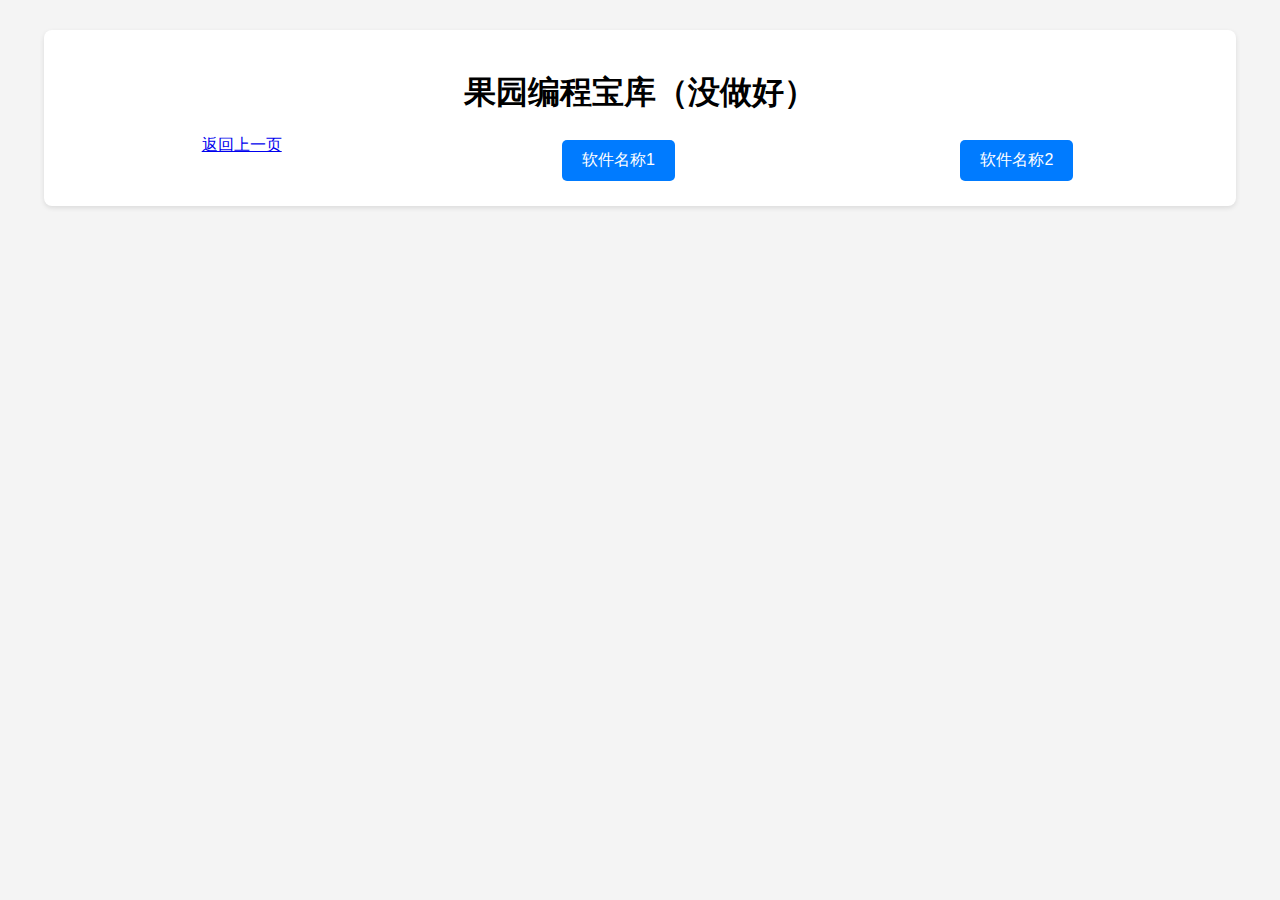
<file: bk/index.html>
﻿<!DOCTYPE html>
<html lang="zh">
<head>
    <meta charset="UTF-8">
    <title>果园编程宝库</title>
    <style>
        body {
            font-family: 'Arial', sans-serif;
            background-color: #f4f4f4;
            margin: 0;
            padding: 0;
        }

        .container {
            width: 90%;
            max-width: 1200px;
            margin: 30px auto;
            background: #fff;
            padding: 20px;
            border-radius: 8px;
            box-shadow: 0 2px 5px rgba(0,0,0,0.1);
        }

        h1 {
            text-align: center;
            margin-bottom: 20px;
        }

        .software-list {
            display: flex;
            flex-wrap: wrap;
            justify-content: space-around;
            margin-top: 20px;
        }

        .software-item {
            display: inline-block;
            background: #007BFF;
            color: white;
            padding: 10px 20px;
            margin: 5px;
            border-radius: 5px;
            text-decoration: none;
            transition: background-color 0.3s;
        }

            .software-item:hover {
                background: #0056b3;
            }
    </style>
</head>
<body>
    <div class="container">
        <h1>果园编程宝库（没做好）</h1>
        <div class="software-list">
            <!-- 软件下载按钮示例 -->
            <a href="javascript:history.back(-1);" class="button">返回上一页</a>
            <a href="#" class="software-item">软件名称1</a>
            <a href="#" class="software-item">软件名称2</a>
            <!-- 根据需要添加更多按钮，直到50个 -->
            <!-- ... 其他47个软件按钮 ... -->
        </div>
    </div>
</body>
</html>
</file>
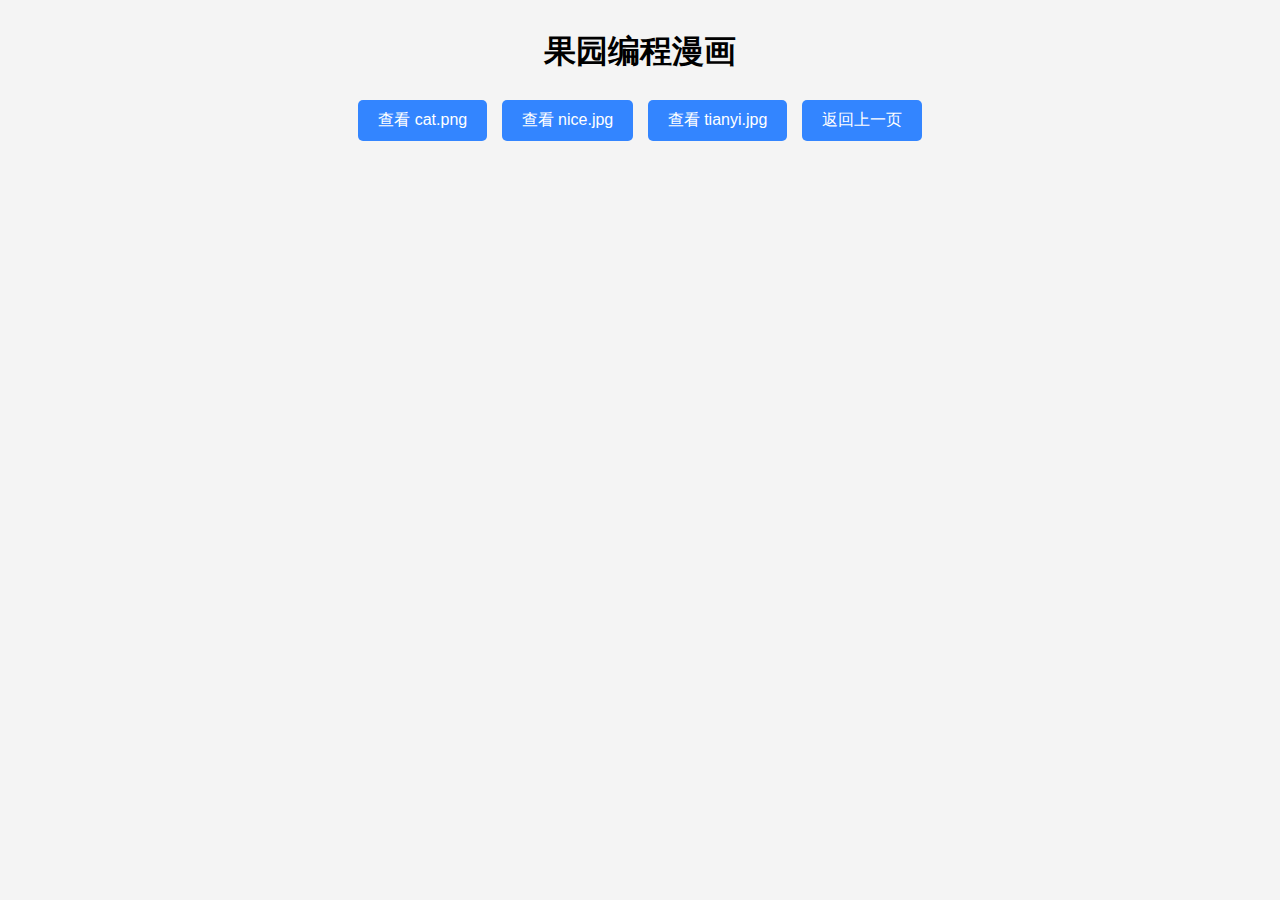
<file: cartoon/index.html>
﻿<!DOCTYPE html>
<html lang="zh">
<head>
    <meta charset="UTF-8">
    <title>果园编程漫画</title>
    <style>
        body {
            font-family: 'Arial', sans-serif;
            background-color: #f4f4f4;
            margin: 0;
            padding: 0;
        }

        .container {
            width: 80%;
            margin: 30px auto;
            text-align: center;
        }

        .button {
            display: inline-block;
            margin: 5px;
            padding: 10px 20px;
            background-color: #3385ff;
            color: white;
            border: none;
            border-radius: 5px;
            text-decoration: none;
            transition: background-color 0.3s;
            cursor: pointer;
        }

            .button:hover {
                background-color: #2f74e1;
            }

        img {
            max-width: 100%;
            height: auto;
        }
    </style>
</head>
<body>

    <div class="container">
        <h1>果园编程漫画</h1>
        <!-- 漫画图片按钮 -->
        <a href="cat.png" target="_blank" class="button">查看 cat.png</a>
        <a href="nice.jpg" target="_blank" class="button">查看 nice.jpg</a>
        <a href="tianyi.jpg" target="_blank" class="button">查看 tianyi.jpg</a>
        <a href="javascript:history.back(-1);" target="_blank" class="button">返回上一页</a>
    </div>

</body>
</html>
</file>
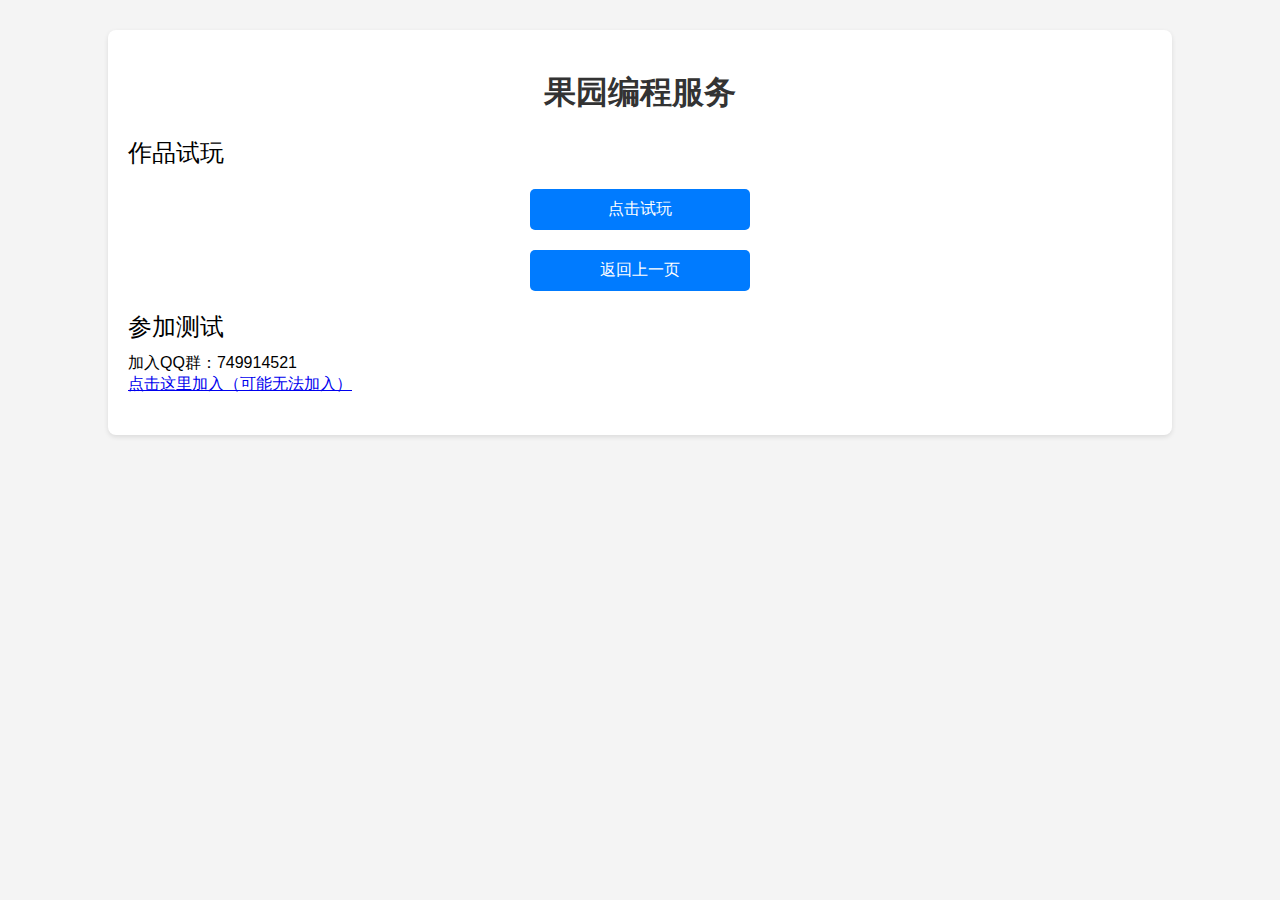
<file: fw/index.html>
﻿<!DOCTYPE html>
<html lang="zh">
<head>
    <meta charset="UTF-8">
    <title>果园编程服务</title>
    <style>
        body {
            font-family: Arial, sans-serif;
            background: #f4f4f4;
            margin: 0;
            padding: 0;
        }

        .container {
            width: 80%;
            margin: 30px auto;
            background: white;
            padding: 20px;
            border-radius: 8px;
            box-shadow: 0 2px 5px rgba(0,0,0,0.1);
        }

        h1 {
            text-align: center;
            color: #333;
        }

        .section {
            margin-bottom: 20px;
        }

        .section-title {
            font-size: 24px;
            margin-bottom: 10px;
        }

        .play-button {
            display: block;
            width: 200px;
            margin: 20px auto;
            padding: 10px;
            background: #007BFF;
            color: white;
            text-align: center;
            text-decoration: none;
            border-radius: 5px;
            transition: background-color 0.3s;
        }

            .play-button:hover {
                background: #0056b3;
            }

        .qrcode {
            display: block;
            margin: 10px auto;
            width: 150px;
            height: 150px;
        }

        .join-group {
            text-align: center;
            margin-top: 10px;
        }

            .join-group a {
                color: #007BFF;
                font-weight: bold;
                text-decoration: none;
            }

                .join-group a:hover {
                    text-decoration: underline;
                }
    </style>
</head>
<body>
    <div class="container">
        <h1>果园编程服务</h1>
        <div class="section" id="play-game">
            <div class="section-title">作品试玩</div>
            <a href="https://www.ccw.site/detail/65ae27feba39481f1fa7fa70?accessKey=d8f7fe" class="play-button">点击试玩</a>
            <a href="javascript:history.back(-1);" class="play-button">返回上一页</a>
        </div>
        <div class="section" id="join-test">
            <div class="section-title">参加测试</div>
            加入QQ群：749914521 <br>
            <a href="tencent://message/?uin=749914521">点击这里加入（可能无法加入）</a>
        </div>
    </div>
    </div>
</body>
</html>
</file>
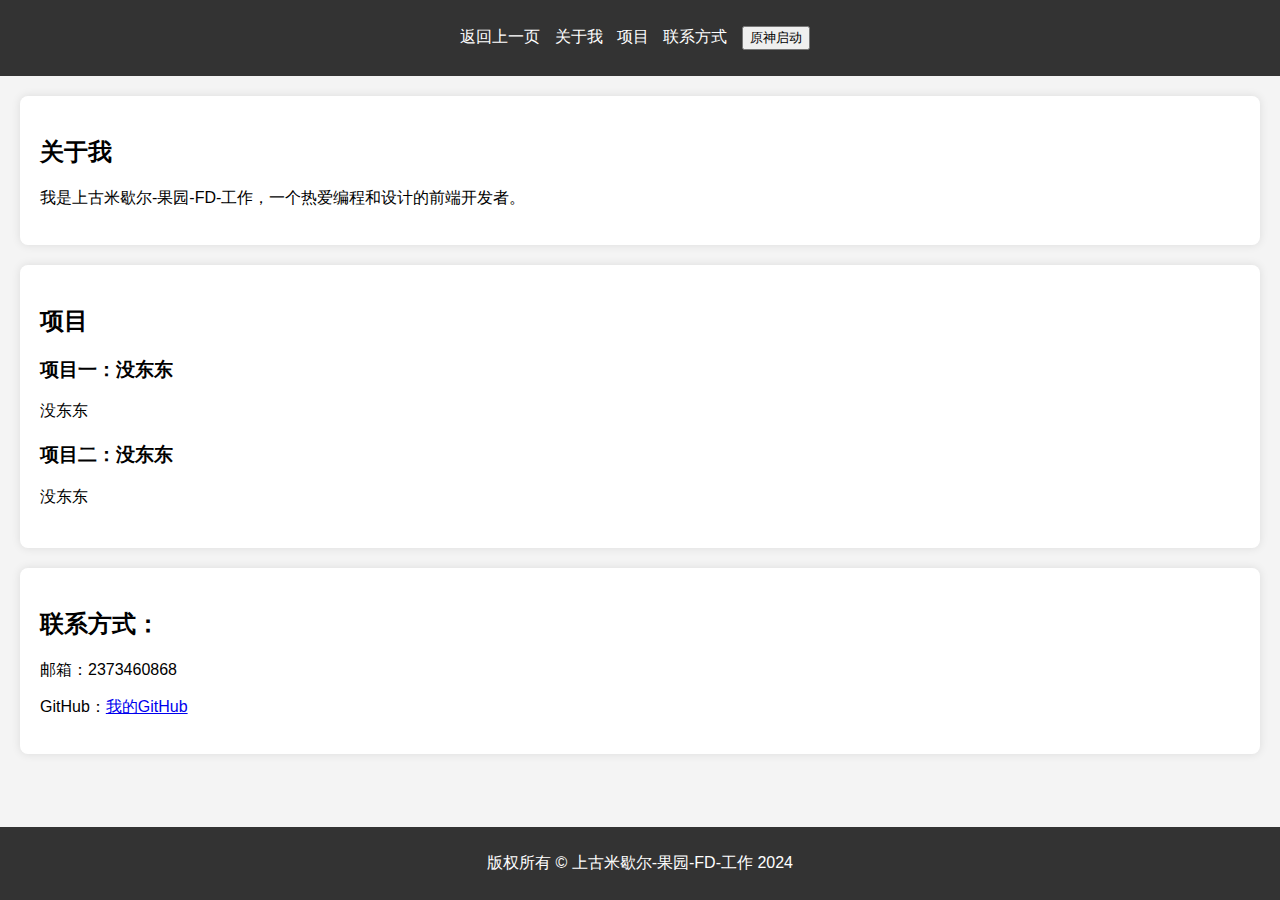
<file: my/index.html>
﻿<!DOCTYPE html>
<html lang="zh">
<head>
    <meta charset="UTF-8">
    <meta name="viewport" content="width=device-width, initial-scale=1.0">
    <title>个人首页</title>
    <link rel="stylesheet" href="style.css">
</head>
<body>

    <header>
        <nav>
            <ul>
                <li><a href="javascript:history.back(-1);">返回上一页</a></li>
                <li><a href="#about">关于我</a></li>
                <li><a href="#projects">项目</a></li>
                <li><a href="#contact">联系方式</a></li>
                <li><button id="playButton">原神启动</button></li>
            </ul>
        </nav>
    </header>

    <section id="about">
        <h2>关于我</h2>
        <p>我是上古米歇尔-果园-FD-工作，一个热爱编程和设计的前端开发者。</p>
    </section>

    <section id="projects">
        <h2>项目</h2>
        <div class="project">
            <h3>项目一：没东东</h3>
            <p>没东东</p>
        </div>
        <div class="project">
            <h3>项目二：没东东</h3>
            <p>没东东</p>
        </div>
    </section>

    <section id="contact">
        <h2>联系方式：</h2>
        <p>邮箱：2373460868</p>
        <p>GitHub：<a href="https://github.com/gy-gzw">我的GitHub</a></p>
    </section>

    <footer>
        <p>版权所有 &copy; 上古米歇尔-果园-FD-工作 2024</p>
    </footer>
    <script>
        var audio = new Audio('Shed A Light.mp3');
        // 设置音频为循环播放
        audio.loop = true;

        document.getElementById('playButton').addEventListener('click', function () {
            // 检查音频是否已暂停或已结束，虽然由于设置了循环，ended 检查可能不是必需的
            if (audio.paused) {
                audio.play();
                // 播放成功通常不需要额外的处理，除非你需要更新 UI 或执行其他逻辑
                console.log('音频开始播放（如果之前已暂停）');

                // 如果你需要处理播放错误（如文件无法加载），你可以保留这个事件监听器
                audio.addEventListener('error', function (e) {
                    // 处理音频加载错误
                    console.error('音频加载错误:', e);
                    // 可能还需要停止尝试播放并给用户一些反馈
                    audio.pause(); // 停止尝试播放
                    alert('音频加载失败，请检查文件路径或网络连接。');
                });

                // 你还可以添加其他事件监听器，如 'play', 'pause', 'ended'（但在这个循环播放的场景下，ended 可能不太有用）
            }
        });

        // 注意：在这个例子中，'ended' 事件监听器可能不是必需的，因为音频会循环播放
        // 但如果你需要在每次循环结束时执行某些操作，你可以这样做：
        // audio.addEventListener('ended', function () {
        //     console.log('音频播放结束（但在这个循环播放的例子中，这不会触发）');
        //     // 这里可以执行一些操作，但请注意，由于设置了 loop，这个事件监听器实际上不会触发
        // });
    </script>
</body>
</html>
</file>
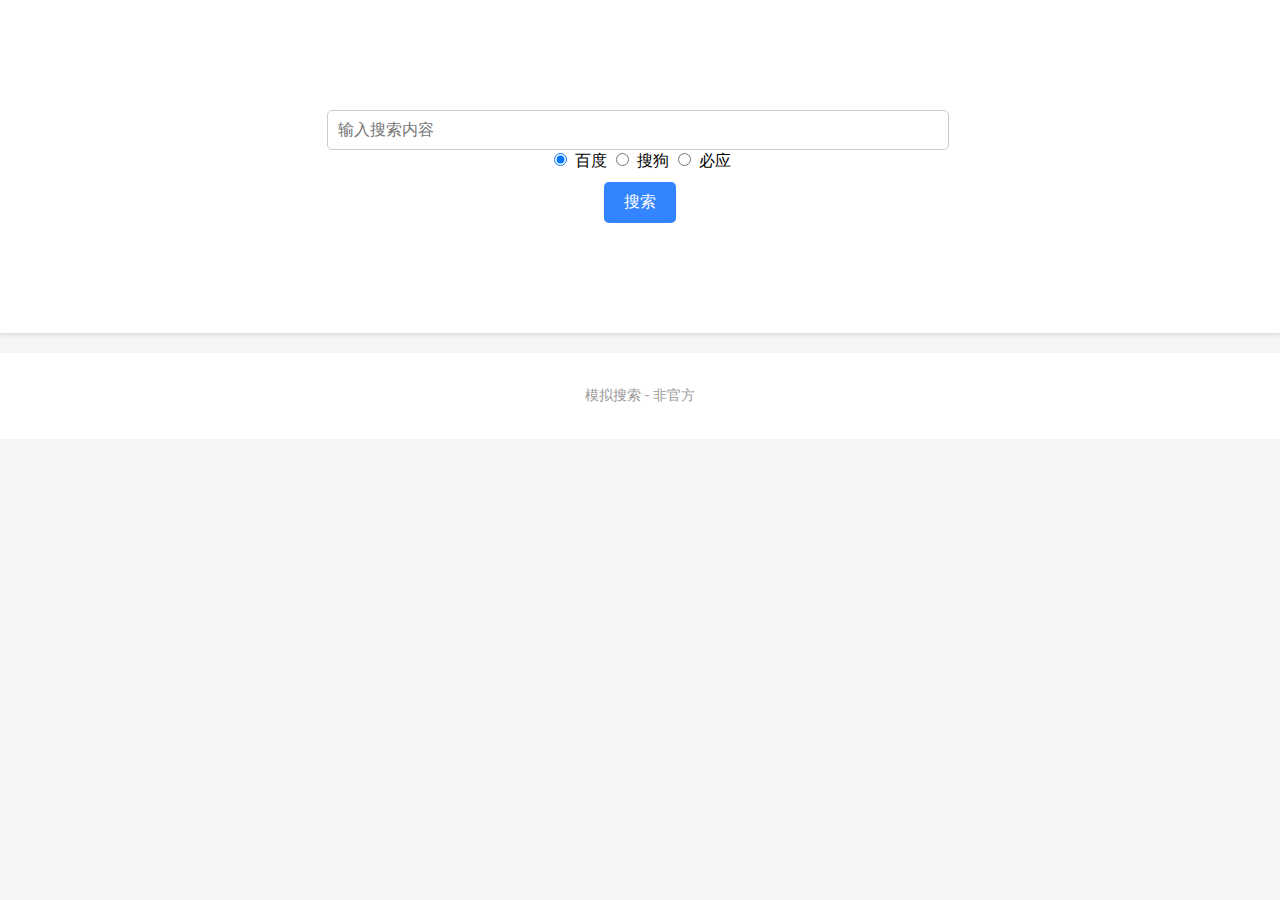
<file: so/index.html>
<!DOCTYPE html>
<html lang="zh">
<head>
    <meta charset="UTF-8">
    <title>模拟搜索</title>
    <style>
        body {
            font-family: 'Arial', sans-serif;
            background-color: #f5f5f5;
            margin: 0;
            padding: 0;
        }
        .header {
            background-color: #ffffff;
            padding: 10px 20px;
            box-shadow: 0 2px 4px rgba(0,0,0,0.1);
            position: relative;
        }
        .search-container {
            text-align: center;
            padding: 100px 0; /* Adjusted for fixed header */
        }
        .search-box {
            width: 80%;
            max-width: 600px;
            padding: 10px;
            font-size: 16px;
            border: 1px solid #ccc;
            border-radius: 5px;
            margin-right: 5px;
        }
        .search-box:focus {
            outline: none;
            border-color: #4d90fe;
            box-shadow: inset 0 1px 2px rgba(0,0,0,0.075), 0 0 5px rgba(77,144,254,0.5);
        }
        .engine-radios {
            margin-bottom: 10px;
        }
        .button {
            padding: 10px 20px;
            background-color: #3385ff;
            color: white;
            border: none;
            border-radius: 5px;
            cursor: pointer;
            font-size: 16px;
        }
        .button:hover {
            background-color: #2f74e1;
        }
        .footer {
            text-align: center;
            padding: 20px 0;
            color: #999;
            font-size: 14px;
            background-color: #ffffff;
            margin-top: 20px;
        }
    </style>
</head>
<body>

    <div class="header">
        <form id="searchForm">
            <div class="search-container">
                <input type="text" id="searchInput" class="search-box" placeholder="输入搜索内容" name="wd">
                <div class="engine-radios">
                    <label>
                        <input type="radio" name="engine" value="baidu" checked> 百度
                    </label>
                    <label>
                        <input type="radio" name="engine" value="sg"> 搜狗
                    </label>
                    <label>
                        <input type="radio" name="engine" value="bing"> 必应
                    </label>
                </div>
                <button type="submit" class="button">搜索</button>
            </div>
        </form>
    </div>

    <div class="footer">
        <p>模拟搜索 - 非官方</p>
    </div>

    <script>
        // 处理搜索表单提交
        document.getElementById('searchForm').onsubmit = function(event) {
            event.preventDefault(); // 阻止表单默认提交行为
            var input = document.getElementById('searchInput').value;
            var engine = document.querySelector('input[name="engine"]:checked').value;
            var searchUrl = '';

            if (engine === 'baidu') {
                searchUrl = 'https://www.baidu.com/s?wd=' + encodeURIComponent(input);
            } else if (engine === 'sg') {
                searchUrl = 'https://www.sogou.com/web?query=' + encodeURIComponent(input);
            } else if (engine === 'bing') {
                searchUrl = 'https://cn.bing.com/search?q=' + encodeURIComponent(input);
            }

            window.open(searchUrl, '_blank'); // 在新标签页中打开搜索结果
        };
    </script>

</body>
</html>
</file>
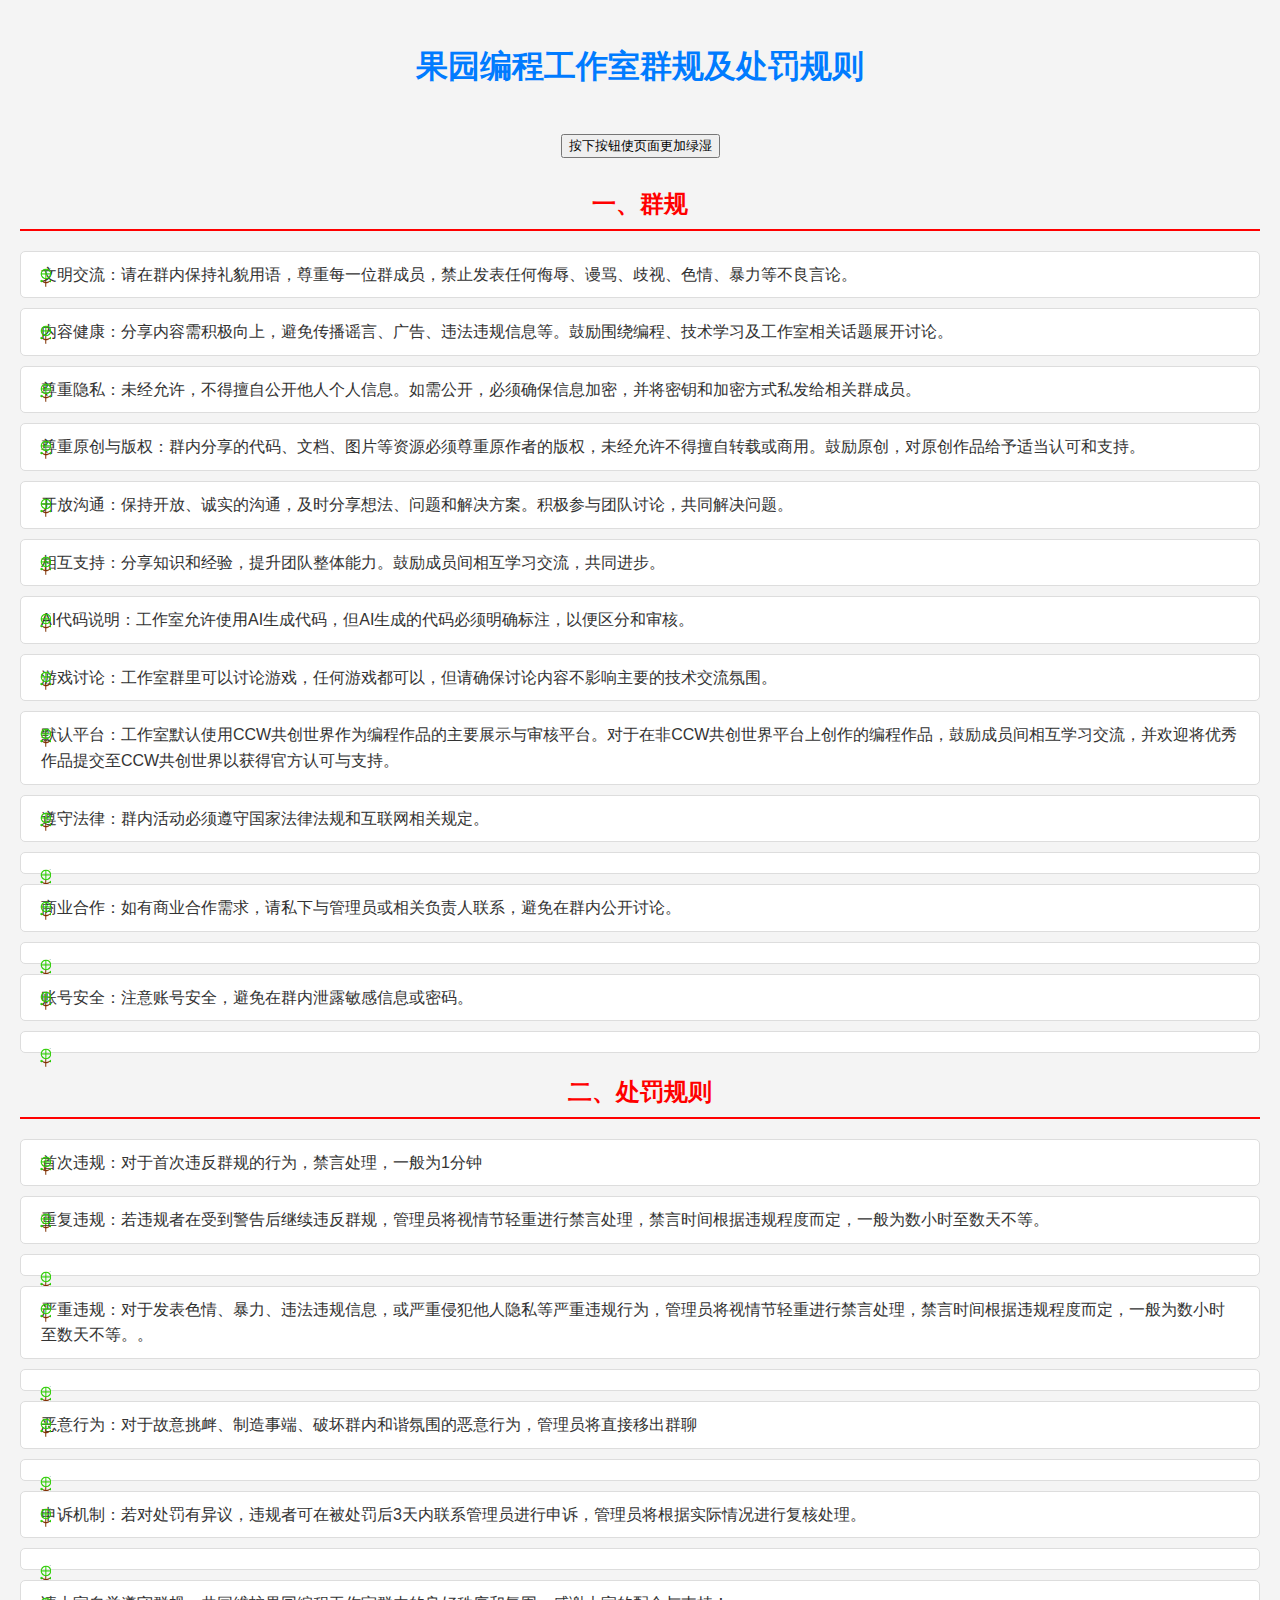
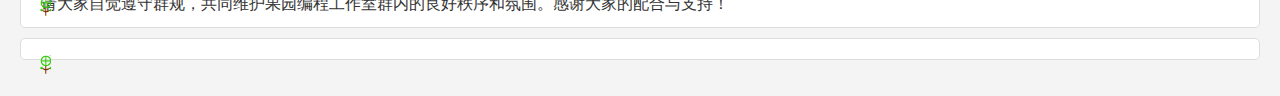
<file: 规则/index.html>
﻿<!DOCTYPE html>
<html lang="zh">
<head>
    <meta charset="UTF-8">
    <meta name="viewport" content="width=device-width, initial-scale=1.0">
    <title>果园编程工作室群规</title>
    <style>
        body {
            font-family: Arial, sans-serif;
            background-color: #f4f4f4; /* 设定背景为浅灰色 */
            color: #333; /* 设定文字颜色为深灰色 */
            margin: 0;
            padding: 20px;
            line-height: 1.6;
        }

        h1, h2 {
            color: #007BFF; /* 设定标题颜色为亮蓝色 */
            text-align: center;
            margin-bottom: 20px;
        }

        .section-title {
            color: #FF0000; /* 设定标题颜色为红色 */
            border-bottom: 2px solid #FF0000;
            padding-bottom: 5px;
            margin-bottom: 20px;
        }

        .rule-list, .punishment-list {
            list-style-type: none;
            padding: 0;
        }

            .rule-list li, .punishment-list li {
                background-color: #fff; /* 设定列表项背景色为白色 */
                border: 1px solid #ddd; /* 设定列表项边框 */
                border-radius: 5px; /* 设定列表项边框圆角 */
                margin-bottom: 10px;
                padding: 10px 20px;
                position: relative;
            }

                .rule-list li::before, .punishment-list li::before {
                    content: ""; /* 移除项目符号，使用背景图或字体图标 */
                    position: absolute;
                    left: 10px;
                    top: 15px;
                    width: 20px;
                    height: 20px;
                    background-image: url('彩色.svg'); /* 假设你有一个名为彩色.svg的图标 */
                    background-size: cover;
                }

        strong {
            font-weight: bold; /* 加粗关键信息 */
        }
    </style>
</head>
<body>

    <h1>果园编程工作室群规及处罚规则</h1>
    <h1><button id="playButton">按下按钮使页面更加绿湿</button></h1>
    <h2 class="section-title">一、群规</h2>
    <ul class="rule-list">
        <li>文明交流：请在群内保持礼貌用语，尊重每一位群成员，禁止发表任何侮辱、谩骂、歧视、色情、暴力等不良言论。</li>
        <li>内容健康：分享内容需积极向上，避免传播谣言、广告、违法违规信息等。鼓励围绕编程、技术学习及工作室相关话题展开讨论。</li>
        <li>尊重隐私：未经允许，不得擅自公开他人个人信息。如需公开，必须确保信息加密，并将密钥和加密方式私发给相关群成员。</li>
        <li>尊重原创与版权：群内分享的代码、文档、图片等资源必须尊重原作者的版权，未经允许不得擅自转载或商用。鼓励原创，对原创作品给予适当认可和支持。</li>
        <li>开放沟通：保持开放、诚实的沟通，及时分享想法、问题和解决方案。积极参与团队讨论，共同解决问题。</li>
        <li>相互支持：分享知识和经验，提升团队整体能力。鼓励成员间相互学习交流，共同进步。</li>
        <li>AI代码说明：工作室允许使用AI生成代码，但AI生成的代码必须明确标注，以便区分和审核。</li>
        <li>游戏讨论：工作室群里可以讨论游戏，任何游戏都可以，但请确保讨论内容不影响主要的技术交流氛围。</li>
        <li>默认平台：工作室默认使用CCW共创世界作为编程作品的主要展示与审核平台。对于在非CCW共创世界平台上创作的编程作品，鼓励成员间相互学习交流，并欢迎将优秀作品提交至CCW共创世界以获得官方认可与支持。</li>
        <li>遵守法律：群内活动必须遵守国家法律法规和互联网相关规定。
        <li>
        <li>商业合作：如有商业合作需求，请私下与管理员或相关负责人联系，避免在群内公开讨论。
        <li>
        <li>账号安全：注意账号安全，避免在群内泄露敏感信息或密码。
        <li>

    </ul>

    <h2 class="section-title">二、处罚规则</h2>
    <ul class="punishment-list">

        <li>首次违规：对于首次违反群规的行为，禁言处理，一般为1分钟
        <li>重复违规：若违规者在受到警告后继续违反群规，管理员将视情节轻重进行禁言处理，禁言时间根据违规程度而定，一般为数小时至数天不等。
        <li>
        <li>严重违规：对于发表色情、暴力、违法违规信息，或严重侵犯他人隐私等严重违规行为，管理员将视情节轻重进行禁言处理，禁言时间根据违规程度而定，一般为数小时至数天不等。。
        <li>
        <li>恶意行为：对于故意挑衅、制造事端、破坏群内和谐氛围的恶意行为，管理员将直接移出群聊
        <li>
        <li>申诉机制：若对处罚有异议，违规者可在被处罚后3天内联系管理员进行申诉，管理员将根据实际情况进行复核处理。
        <li>
        <li>请大家自觉遵守群规，共同维护果园编程工作室群内的良好秩序和氛围。感谢大家的配合与支持！
        <li>
    </ul>
    <script>
        var audio = new Audio('show it ben.mp3');
        // 设置音频为循环播放
        audio.loop = true;

        document.getElementById('playButton').addEventListener('click', function () {
            // 检查音频是否已暂停或已结束，虽然由于设置了循环，ended 检查可能不是必需的
            if (audio.paused) {
                audio.play();
                // 播放成功通常不需要额外的处理，除非你需要更新 UI 或执行其他逻辑
                console.log('音频开始播放（如果之前已暂停）');

                // 如果你需要处理播放错误（如文件无法加载），你可以保留这个事件监听器
                audio.addEventListener('error', function (e) {
                    // 处理音频加载错误
                    console.error('音频加载错误:', e);
                    // 可能还需要停止尝试播放并给用户一些反馈
                    audio.pause(); // 停止尝试播放
                    alert('音频加载失败，请检查文件路径或网络连接。');
                });

                // 你还可以添加其他事件监听器，如 'play', 'pause', 'ended'（但在这个循环播放的场景下，ended 可能不太有用）
            }
        });

        // 注意：在这个例子中，'ended' 事件监听器可能不是必需的，因为音频会循环播放
        // 但如果你需要在每次循环结束时执行某些操作，你可以这样做：
        // audio.addEventListener('ended', function () {
        //     console.log('音频播放结束（但在这个循环播放的例子中，这不会触发）');
        //     // 这里可以执行一些操作，但请注意，由于设置了 loop，这个事件监听器实际上不会触发
        // });
    </script>
</body>
</html>
</file>
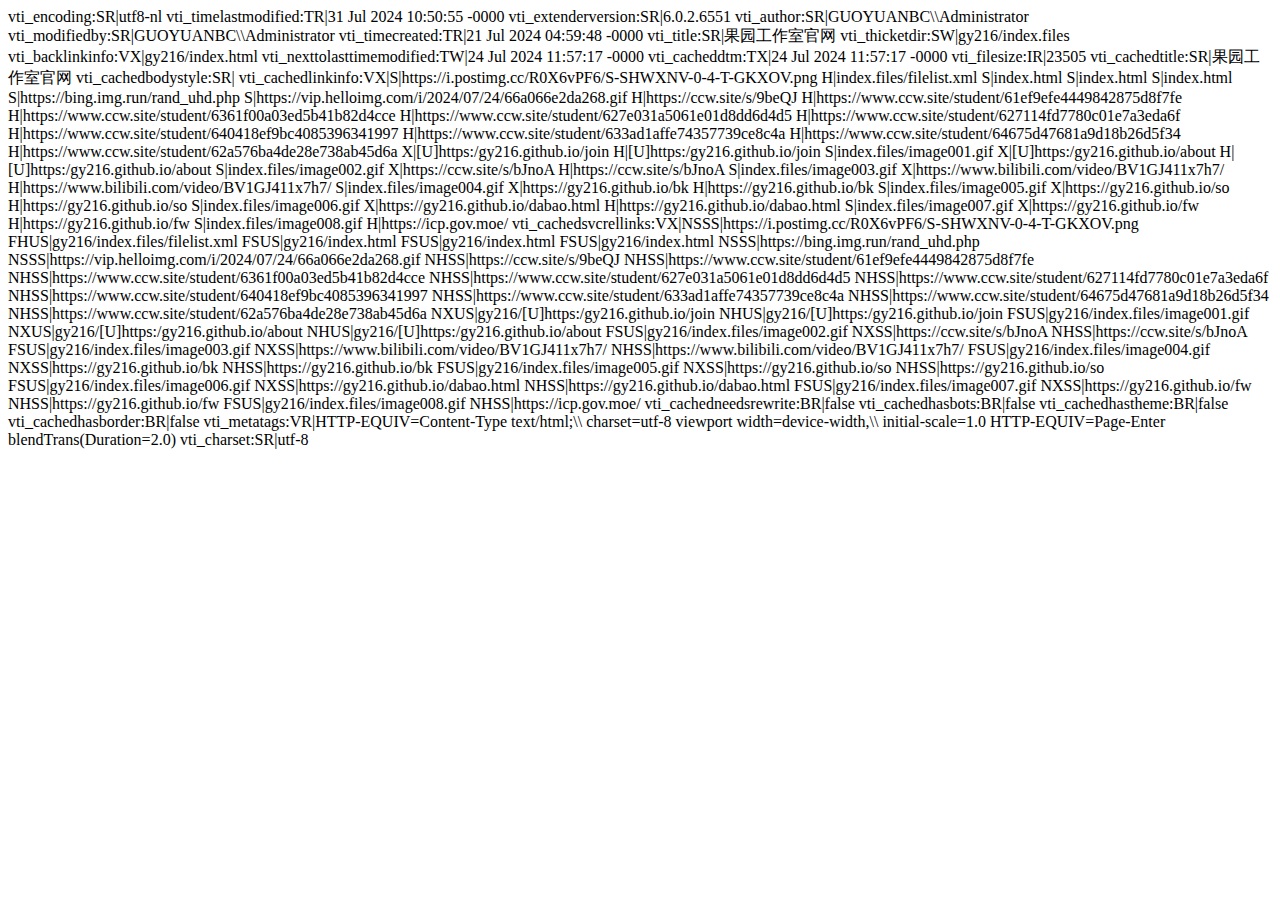
<file: old/_vti_cnf/index.html>
vti_encoding:SR|utf8-nl
vti_timelastmodified:TR|31 Jul 2024 10:50:55 -0000
vti_extenderversion:SR|6.0.2.6551
vti_author:SR|GUOYUANBC\\Administrator
vti_modifiedby:SR|GUOYUANBC\\Administrator
vti_timecreated:TR|21 Jul 2024 04:59:48 -0000
vti_title:SR|果园工作室官网
vti_thicketdir:SW|gy216/index.files
vti_backlinkinfo:VX|gy216/index.html
vti_nexttolasttimemodified:TW|24 Jul 2024 11:57:17 -0000
vti_cacheddtm:TX|24 Jul 2024 11:57:17 -0000
vti_filesize:IR|23505
vti_cachedtitle:SR|果园工作室官网
vti_cachedbodystyle:SR|<body inmaintabuse="1" style="background-image: url('https://bing.img.run/rand_uhd.php')" link="#FFFFFF" vlink="#FFFFFF" alink="#FFFFFF">
vti_cachedlinkinfo:VX|S|https://i.postimg.cc/R0X6vPF6/S-SHWXNV-0-4-T-GKXOV.png H|index.files/filelist.xml S|index.html S|index.html S|index.html S|https://bing.img.run/rand_uhd.php S|https://vip.helloimg.com/i/2024/07/24/66a066e2da268.gif H|https://ccw.site/s/9beQJ H|https://www.ccw.site/student/61ef9efe4449842875d8f7fe H|https://www.ccw.site/student/6361f00a03ed5b41b82d4cce H|https://www.ccw.site/student/627e031a5061e01d8dd6d4d5 H|https://www.ccw.site/student/627114fd7780c01e7a3eda6f H|https://www.ccw.site/student/640418ef9bc4085396341997 H|https://www.ccw.site/student/633ad1affe74357739ce8c4a H|https://www.ccw.site/student/64675d47681a9d18b26d5f34 H|https://www.ccw.site/student/62a576ba4de28e738ab45d6a X|[U]https:/gy216.github.io/join H|[U]https:/gy216.github.io/join S|index.files/image001.gif X|[U]https:/gy216.github.io/about H|[U]https:/gy216.github.io/about S|index.files/image002.gif X|https://ccw.site/s/bJnoA H|https://ccw.site/s/bJnoA S|index.files/image003.gif X|https://www.bilibili.com/video/BV1GJ411x7h7/ H|https://www.bilibili.com/video/BV1GJ411x7h7/ S|index.files/image004.gif X|https://gy216.github.io/bk H|https://gy216.github.io/bk S|index.files/image005.gif X|https://gy216.github.io/so H|https://gy216.github.io/so S|index.files/image006.gif X|https://gy216.github.io/dabao.html H|https://gy216.github.io/dabao.html S|index.files/image007.gif X|https://gy216.github.io/fw H|https://gy216.github.io/fw S|index.files/image008.gif H|https://icp.gov.moe/
vti_cachedsvcrellinks:VX|NSSS|https://i.postimg.cc/R0X6vPF6/S-SHWXNV-0-4-T-GKXOV.png FHUS|gy216/index.files/filelist.xml FSUS|gy216/index.html FSUS|gy216/index.html FSUS|gy216/index.html NSSS|https://bing.img.run/rand_uhd.php NSSS|https://vip.helloimg.com/i/2024/07/24/66a066e2da268.gif NHSS|https://ccw.site/s/9beQJ NHSS|https://www.ccw.site/student/61ef9efe4449842875d8f7fe NHSS|https://www.ccw.site/student/6361f00a03ed5b41b82d4cce NHSS|https://www.ccw.site/student/627e031a5061e01d8dd6d4d5 NHSS|https://www.ccw.site/student/627114fd7780c01e7a3eda6f NHSS|https://www.ccw.site/student/640418ef9bc4085396341997 NHSS|https://www.ccw.site/student/633ad1affe74357739ce8c4a NHSS|https://www.ccw.site/student/64675d47681a9d18b26d5f34 NHSS|https://www.ccw.site/student/62a576ba4de28e738ab45d6a NXUS|gy216/[U]https:/gy216.github.io/join NHUS|gy216/[U]https:/gy216.github.io/join FSUS|gy216/index.files/image001.gif NXUS|gy216/[U]https:/gy216.github.io/about NHUS|gy216/[U]https:/gy216.github.io/about FSUS|gy216/index.files/image002.gif NXSS|https://ccw.site/s/bJnoA NHSS|https://ccw.site/s/bJnoA FSUS|gy216/index.files/image003.gif NXSS|https://www.bilibili.com/video/BV1GJ411x7h7/ NHSS|https://www.bilibili.com/video/BV1GJ411x7h7/ FSUS|gy216/index.files/image004.gif NXSS|https://gy216.github.io/bk NHSS|https://gy216.github.io/bk FSUS|gy216/index.files/image005.gif NXSS|https://gy216.github.io/so NHSS|https://gy216.github.io/so FSUS|gy216/index.files/image006.gif NXSS|https://gy216.github.io/dabao.html NHSS|https://gy216.github.io/dabao.html FSUS|gy216/index.files/image007.gif NXSS|https://gy216.github.io/fw NHSS|https://gy216.github.io/fw FSUS|gy216/index.files/image008.gif NHSS|https://icp.gov.moe/
vti_cachedneedsrewrite:BR|false
vti_cachedhasbots:BR|false
vti_cachedhastheme:BR|false
vti_cachedhasborder:BR|false
vti_metatags:VR|HTTP-EQUIV=Content-Type text/html;\\ charset=utf-8 viewport width=device-width,\\ initial-scale=1.0 HTTP-EQUIV=Page-Enter blendTrans(Duration=2.0)
vti_charset:SR|utf-8
</file>
<file: my/style.css>
body {
    font-family: Arial, sans-serif;
    margin: 0;
    padding: 0;
    background: #f4f4f4;
}

header {
    background: #333;
    color: #fff;
    padding: 10px 20px;
    text-align: center;
}

nav ul {
    list-style: none;
    padding: 0;
}

    nav ul li {
        display: inline;
        margin-right: 10px;
    }

        nav ul li a {
            color: white;
            text-decoration: none;
        }

section {
    margin: 20px;
    padding: 20px;
    background: white;
    border-radius: 8px;
    box-shadow: 0 0 10px rgba(0, 0, 0, 0.1);
}

.project {
    margin-bottom: 20px;
}

footer {
    text-align: center;
    padding: 10px 0;
    background: #333;
    color: white;
    position: fixed;
    width: 100%;
    bottom: 0;
}
</file>
